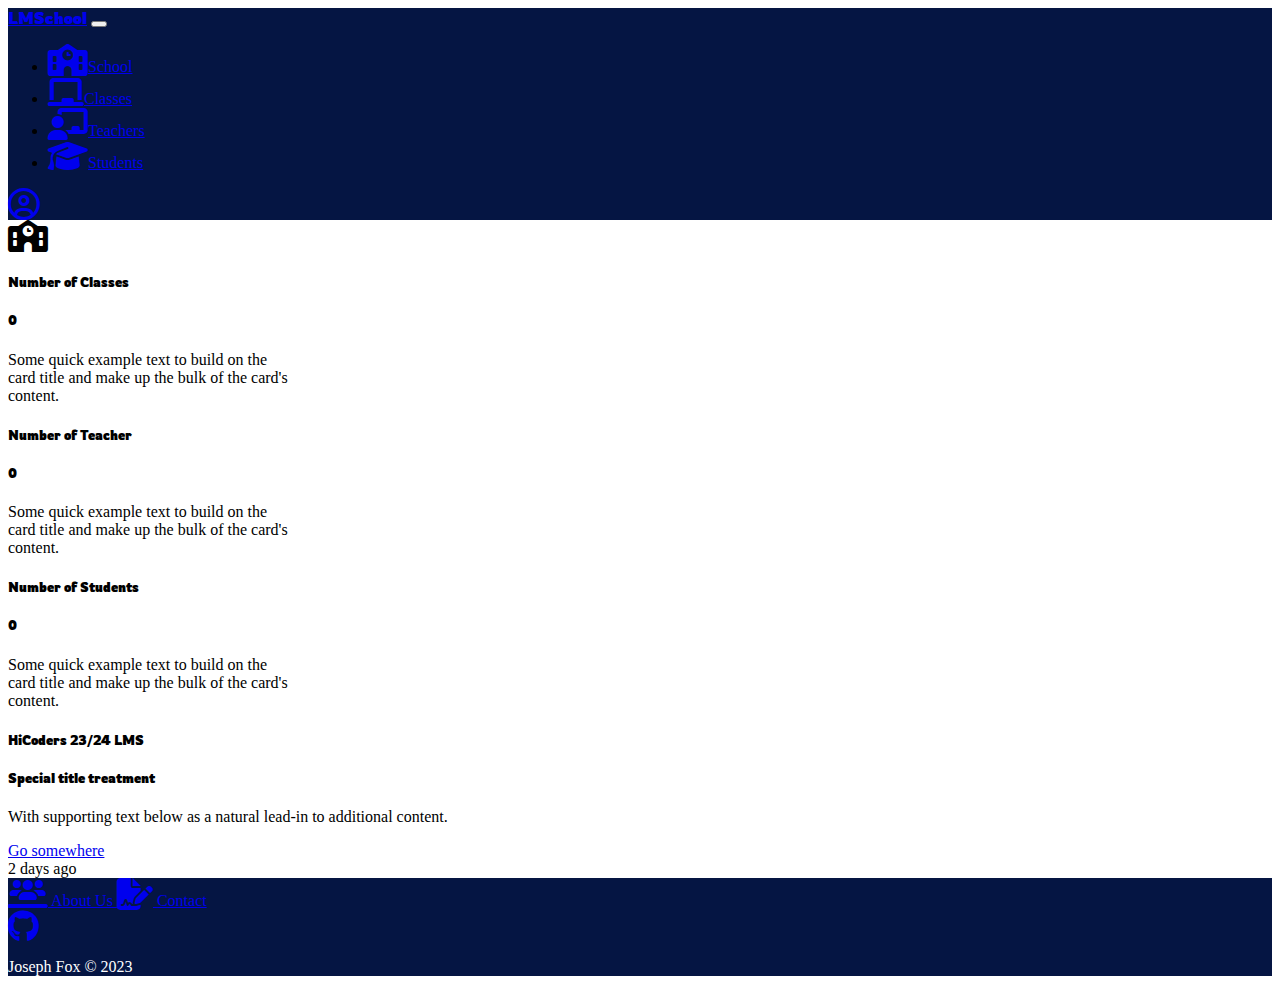
<file: index.html>
<!DOCTYPE html>
<html lang="en">
  <head>
    <meta charset="UTF-8" />
    <meta name="viewport" content="width=device-width, initial-scale=1.0" />
    <title>LMSchool</title>
    <link
      rel="shortcut icon"
      href="./assets/images/favicon .png"
      type="image/x-icon"
    />
    <link rel="stylesheet" href="./css/style.css" />
    <link
      rel="stylesheet"
      href="https://cdn.jsdelivr.net/npm/bootstrap@5.3.2/dist/css/bootstrap.min.css"
      integrity="sha384-T3c6CoIi6uLrA9TneNEoa7RxnatzjcDSCmG1MXxSR1GAsXEV/Dwwykc2MPK8M2HN"
      crossorigin="anonymous"
    />
    <link
      rel="stylesheet"
      href="https://cdnjs.cloudflare.com/ajax/libs/font-awesome/6.4.2/css/all.min.css"
    />
  </head>
  <body>
    <div id="app"></div>

    <script type="module" src="./src/app.js"></script>
    <script
      src="https://cdn.jsdelivr.net/npm/bootstrap@5.3.2/dist/js/bootstrap.bundle.min.js"
      integrity="sha384-C6RzsynM9kWDrMNeT87bh95OGNyZPhcTNXj1NW7RuBCsyN/o0jlpcV8Qyq46cDfL"
      crossorigin="anonymous"
    ></script>
  </body>
</html>
</file>
<file: css/style.css>
@import url("https://fonts.googleapis.com/css2?family=Rowdies&display=swap");

#header-navbar {
  background-color: rgb(5, 21, 67);

}

#lms {
  color: rgb(247, 242, 240);
}

h4,
h5,
h6,
.navbar-brand {
  font-weight: bold;
  font-family: Rowdies;
}

.nav-link:hover {
  text-decoration: underline;
}

.card-link {
  text-decoration: none;
}

#add-new-button {
  cursor: cell;
}

#footer-navbar {
  color: rgb(247, 242, 240);
  background-color: rgb(5, 21, 67);
}

#j-link {
  text-decoration: none;
  color: white;
}
</file>
